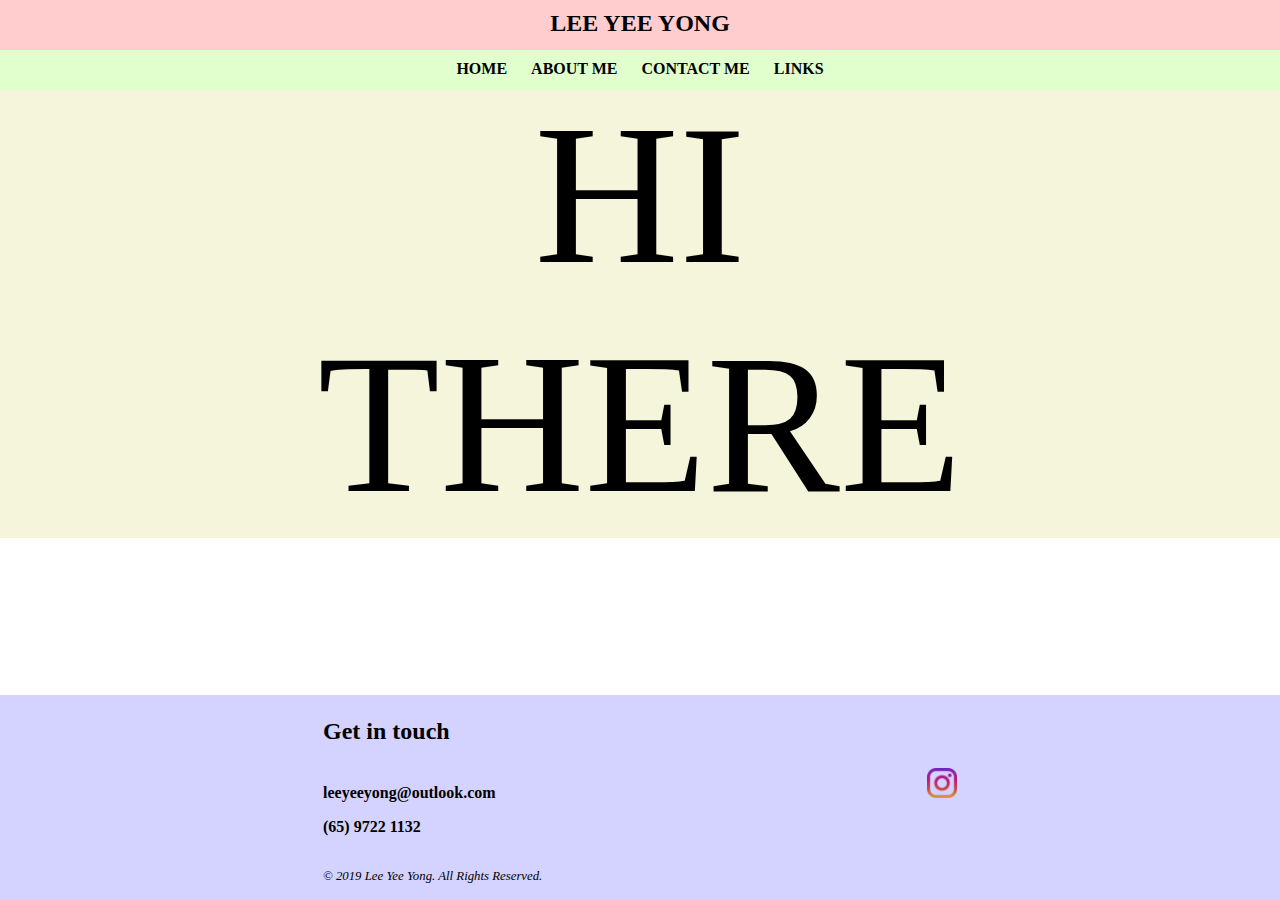
<file: New folder/index.html>
<!DOCTYPE html>
<html>
	<head>
		<title>Lee Yee Yong</title>
		<meta charset="utf-8">
		<meta name="viewport" content="width=device-width, initial-scale=1.0">
    <link rel="stylesheet" href="css/yy.css" />
    <link rel="stylesheet" href="css/hover.css" type="text/css" />
	</head>
	<body style="height:100%; width:100%">
		<div id="Header" class="header">
      <div align="center"><h2 style="margin: 10px;"><a href="index.html">LEE YEE YONG</a></h2></div>
		</div>
		<div id="Menu" class="menu">
      <div align="center">
        <ul class="menubar">
          <li><a href="index.html">HOME</a></li>
          <li><a href="about.html">ABOUT ME</a></li>
          <li><a href="contact.html">CONTACT ME</a></li>
          <li><a href="shortcut.html">LINKS</a></li>
        </ul>
      </div>
		</div>
    <div id="Content" class="content">
      <div align="center" class="indexcontent">HI</div>
      <div align="center" class="indexcontent">THERE</div>
		</div>
		<div id="Footer" class="footer">
      <table width="50%" align="center">
        <tr>
          <th width="50%" align="left" valign="top">
            <h2>Get in touch</h2>
          </th>
          <th width="50%" align="right" valign="top">
          </th>
        </tr>
        <tr>
          <td width="50%" align="left" valign="top">
            <p style="font-weight: bold;">leeyeeyong@outlook.com</p>
            <p style="font-weight: bold;">(65) 9722 1132</p>
          </td>
          <td width="50%" align="right" valign="top">
            <a href="http://www.instagram.com/yeeyong_" target="_blank">
              <img src="asset/icon/instagram.png" alt="@yeeyong_" style="width:30px; height:30px;">
            </a>
          </td>
        </tr>
        <tr>
          <td width="100%" align="left" valign="top">
            <p style="font-size: 80%; font-style: italic;">© 2019 Lee Yee Yong. All Rights Reserved.</p>
          </td>
        </tr>
      </table>
		</div>
	</body>
</html>
</file>
<file: New folder/css/yy.css>
@charset "utf-8";
/* CSS Document */

body {
	font-family:Calibri;
  overflow: auto;
  margin: 0 auto;
  overflow-y: scroll; /* Add the ability to scroll */
  -ms-overflow-style: none; /* Hide scrollbar for IE and Edge */

  min-height: 100vh;
  display: flex;
  flex-direction: column;
}

/* Hide scrollbar for Chrome, Safari and Opera */
body::-webkit-scrollbar {
  display: none;
}

ul.menubar {
  list-style:none;
  margin:0;
  padding:0;
  text-align:center;
}

li {
  display:inline;
}

li a {
  display:inline-block;
  padding:10px;
	font-weight: bold;
}

li a:hover {
  background-color: #111;
}

.active {
  background-color: #4CAF50;
}
a:link {
	color: black;
	background-color: transparent;
	text-decoration: none;
}

a:visited {
	color: black;
	background-color: transparent;
	text-decoration: none;
}

a:hover {
	color: black;
	background-color: transparent;
	text-decoration: none;
	font-weight: bold;
}

.header {
  background-color:#FFCDCE;
  position:fixed;
  top:0px;
  left:0px;
  height:50px;
  right:0px;
  overflow:hidden;
}

.menu {
  background-color:rgb(225, 255, 205);
  position:fixed;
  top:50px;
  left:0px;
  height:40px;
  right:0px;
  overflow:hidden;
}

.content {
  background-color: beige;
  position: static;
  margin-top: 80px;
  top:80px;
  left:0px;
  right:0px;
  overflow :auto;
}

.footer {
  background-color:#D4D3FF;
  position:static;
  bottom:0px;
  left:0px;
  right:0px;
  overflow: hidden;
  margin-top: auto;
  width: 100%;
}

/*-----------------------------------------------------------------*/
/*                         Content Specific                        */
/*-----------------------------------------------------------------*/

div.indexcontent{
  font-size: 200px;
}

div.aboutimage{
  width: 200px;
  height: 200px;
  background-color: black;
  margin:0;
  padding:0;
  text-align:center;
}

div.aboutcontent{
	width:200px;
  margin:0;
  padding:0;
  text-align:center;
}

.divsep{
  display: flex;
  flex-direction: row;
  justify-content: center;
  align-items: center;
}

.CMcontainerL{
  display: flex;
  flex-direction: column;
  width: 50%;
  margin: 0 auto;
  text-align:center;
}

.CMcontainerR{
  display: flex;
  flex-direction: column;
  width: 50%;
  margin: 0 auto;
  text-align:center;
}

.CM {
	width:320px;
	height:100px;
	margin-top:5px;
	margin-bottom:20px;
	float:left;
	transition:height 0.5s;
	overflow:hidden;
}
.CM:hover{
	height:300px;
}
.CMoverlay{
	margin-top:40px;
	background-color:white;
	height:300px;
	transition: transform 0.3s;
}
.CM:hover .CMoverlay{
	transform: translateY(0px);
}
.CMbanText{
	margin-top:30px;
	font-size:25px;
	color:black;
}
.CMoverlayText{
	width:300px;
	padding-top:10px;
	margin:auto;
}

/*-----------------------------------------------------------------*/
/*                           900px Screen                          */
/*-----------------------------------------------------------------*/

@media screen and (max-width: 900px) {

  div.indexcontent{
    font-size: 100px;
  }

  .divsep{
    display: flex;
    flex-direction: column;
    justify-content: center;
    align-items: center;
  }

  .CMcontainerL{
    width: 320px;
    margin: 0 auto;
    text-align:center;
  }
  
  .CMcontainerR{
    width: 320px;
    margin: 0 auto;
    text-align:center;
  }
}

/*-----------------------------------------------------------------*/
/*                           400px Screen                          */
/*-----------------------------------------------------------------*/

@media screen and (max-width: 400px) {

  ul.menubar li a {
    text-align: center;
    float: none;
  }

  div.indexcontent{
    font-size: 50px;
  }

  .divsep{
    display: flex;
    flex-direction: column;
    justify-content: center;
    align-items: center;
  }

  .CMcontainerL{
    width: 320px;
    margin: 0 auto;
    text-align:center;
  }
  
  .CMcontainerR{
    width: 320px;
    margin: 0 auto;
    text-align:center;
  }
}
</file>
